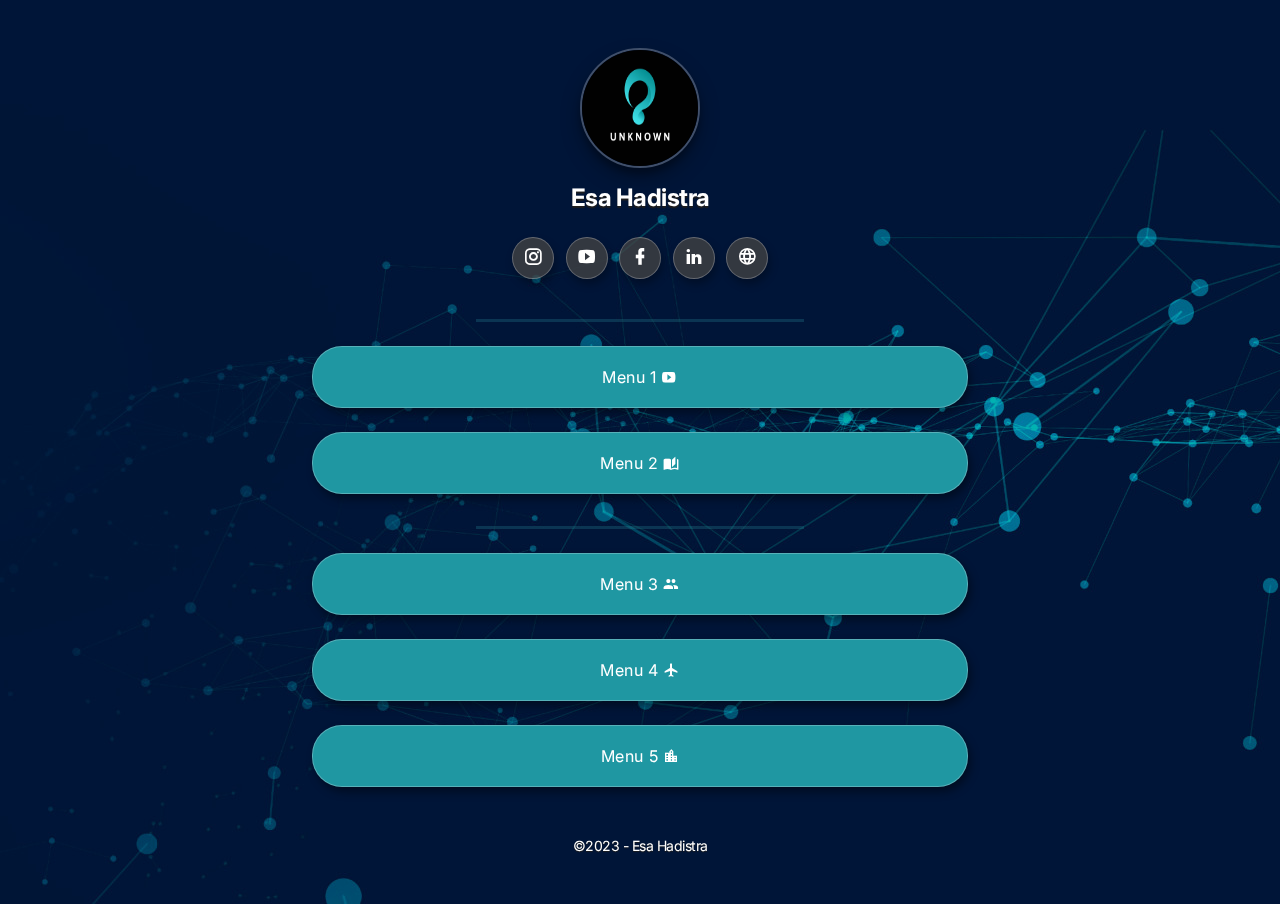
<file: index.html>
<!DOCTYPE html>
<html>

<head>
    <meta charset="UTF-8">
    <meta name="viewport" content="width=device-width, initial-scale=1">
    <title>My Linktree</title>
    <meta name="description"
        content="A modular, responsive & minimalist Link in bio theme built with Bootstrap 5. Easy to deploy & easy to edit. Ideal for mobile & social media use." />
    <meta name="keywords" content="add your keywords here" />
    <meta name="author" content="https://themes.jperez.ca/" />
    <link rel="shortcut icon" href="assets/images/logo-icon.png">
    <link rel="stylesheet" type="text/css" href="assets/css/bootstrap.min.css">
    <link rel="stylesheet" type="text/css" href="assets/css/materialdesignicons.min.css">
    <link rel="stylesheet" type="text/css" href="assets/css/mobiriseicons.css">
    <link rel="stylesheet" type="text/css" href="assets/css/style.css">
</head>

<body>
    <div id="preloader">
        <div id="status">
            <div class="spinner">Loading...</div>
        </div>
    </div>

    <div class="bg-video">
        <!-- <source src="assets/images/gradient.mp4" type="video/mp4" /> -->
        <img src="assets/images/beyond-facility-bg.jpg" style="opacity: 0.7;" alt="">
    </div>

    <div class="container" style="max-width: 680px" id="header-section">
        <div class="col-lg-12">
            <div class="mt-5">
                <img class="rounded-circle img-fluid mx-auto d-block" src="assets/images/logo.jpeg"
                    alt="Profile Picture">
            </div>

            <div class="header-content text-center mx-auto">
                <h4 class="custom-text-color-primary header-text mb-2 mt-3">Esa Hadistra</h4>
            </div>
        </div>
        <div class="col-md-12">
            <div class="mb-4 text-center">
                <div>
                    <ul class="about-social list-inline mt-4 text-center">
                        <li class="list-inline-item"><a href="#" target="_blank"><i class="mdi mdi-instagram"></i></a>
                        </li>
                        <li class="list-inline-item"><a href="#" target="_blank"><i
                                    class="mdi mdi-youtube-play"></i></a></li>
                        <li class="list-inline-item"><a href="#" target="_blank"><i class="mdi mdi-facebook"></i></a>
                        </li>
                        <li class="list-inline-item"><a href="#" target="_blank"><i class="mdi mdi-linkedin"></i></a>
                        </li>
                        <li class="list-inline-item"><a href="#" target="_blank"><i class="mdi mdi-web"></i></a></li>
                    </ul>
                </div>
            </div>
        </div>
        <div class="mt-3 pt-2">
            <hr class="hr-divider">
        </div>
    </div>

    <div class="container" style="max-width: 680px" id="main-buttons">
        <div class="mt-3 pt-2">
            <a href="https://hadistra.site" target="_blank" style="width: 100%"
                class="btn btn-round btn-custom bg-color-palette-2">Menu 1 <i class="mdi mdi-youtube-play"></i></a>
        </div>
        <div class="mt-3 pt-2">
            <a href="#" target="_blank" style="width: 100%" class="btn btn-round btn-custom bg-color-palette-2">Menu 2
                <i class="mdi mdi-book-open-page-variant"></i></a>
        </div>
        <div class="mt-3 pt-2">
            <hr class="hr-divider">
        </div>
        <div class="mt-3 pt-2">
            <a href="menu-3/" style="width: 100%" class="btn btn-round btn-custom bg-color-palette-2">Menu 3
                <i class="mdi mdi-account-multiple"></i></a>
        </div>
        <div class="mt-3 pt-2">
            <a href="menu-4/" style="width: 100%" class="btn btn-round btn-custom bg-color-palette-2">Menu 4 <i
                    class="mdi mdi-airplane"></i></a>
        </div>
        <div class="mt-3 pt-2">
            <a href="menu-5/" style="width: 100%" class="btn btn-round btn-custom bg-color-palette-2">Menu 5 <i
                    class="mdi mdi-city"></i></a>
        </div>
    </div>

    <div class="container" id="footer">
        <div class="col-md-12 mt-5">
            <div class="mb-4 text-center">
                <p class="custom-text-color-primary footer-text mb-5 mt-3">©2023 - Esa Hadistra
                </p>
            </div>
        </div>
    </div>

    <a href="#home" class="back_top"><i class="mdi mdi-chevron-up"></i></a>

    <script src="assets/js/bootstrap.bundle.min.js"></script>
    <script src="assets/js/jquery.min.js"></script>
    <script src="assets/js/custom.js"></script>
</body>

</html>
</file>
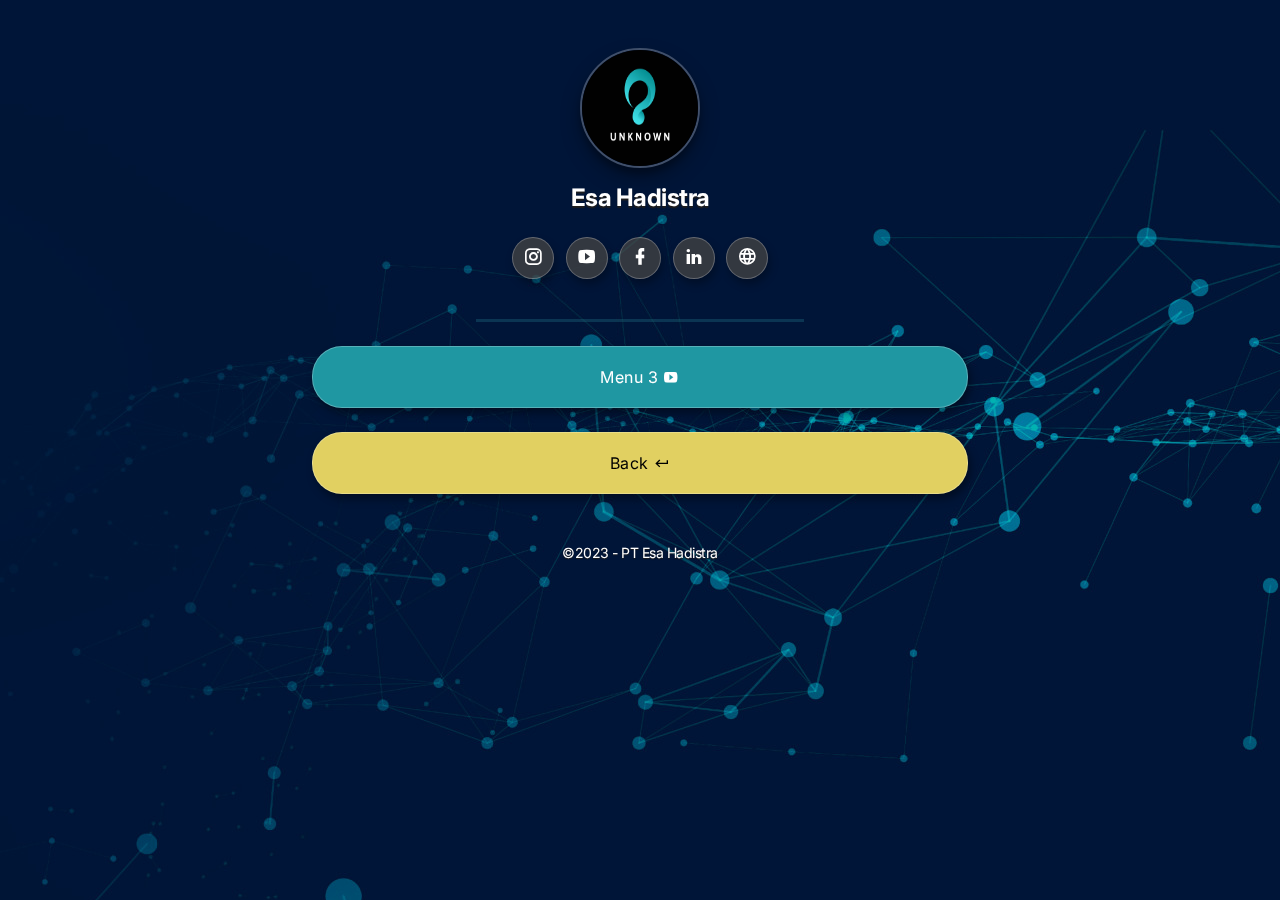
<file: menu-3/index.html>
<!DOCTYPE html>
<html>

<head>
    <meta charset="UTF-8">
    <meta name="viewport" content="width=device-width, initial-scale=1">
    <title>My Linktree</title>
    <meta name="description"
        content="A modular, responsive & minimalist Link in bio theme built with Bootstrap 5. Easy to deploy & easy to edit. Ideal for mobile & social media use." />
    <meta name="keywords" content="add your keywords here" />
    <meta name="author" content="https://themes.jperez.ca/" />
    <link rel="shortcut icon" href="../assets/images/logo-icon.png">
    <link rel="stylesheet" type="text/css" href="../assets/css/bootstrap.min.css">
    <link rel="stylesheet" type="text/css" href="../assets/css/materialdesignicons.min.css">
    <link rel="stylesheet" type="text/css" href="../assets/css/mobiriseicons.css">
    <link rel="stylesheet" type="text/css" href="../assets/css/style.css">
</head>

<body>
    <div id="preloader">
        <div id="status">
            <div class="spinner">Loading...</div>
        </div>
    </div>

    <div class="bg-video">
        <!-- <source src="../assets/images/gradient.mp4" type="video/mp4" /> -->
        <img src="../assets/images/beyond-facility-bg.jpg" style="opacity: 0.7;" alt="">
    </div>

    <div class="container" style="max-width: 680px" id="header-section">
        <div class="col-lg-12">
            <div class="mt-5">
                <img class="rounded-circle img-fluid mx-auto d-block" src="../assets/images/logo.jpeg"
                    alt="Profile Picture">
            </div>

            <div class="header-content text-center mx-auto">
                <h4 class="custom-text-color-primary header-text mb-2 mt-3">Esa Hadistra</h4>
            </div>
        </div>
        <div class="col-md-12">
            <div class="mb-4 text-center">
                <div>
                    <ul class="about-social list-inline mt-4 text-center">
                        <li class="list-inline-item"><a href="#" target="_blank"><i class="mdi mdi-instagram"></i></a>
                        </li>
                        <li class="list-inline-item"><a href="#" target="_blank"><i
                                    class="mdi mdi-youtube-play"></i></a></li>
                        <li class="list-inline-item"><a href="#" target="_blank"><i class="mdi mdi-facebook"></i></a>
                        </li>
                        <li class="list-inline-item"><a href="#" target="_blank"><i class="mdi mdi-linkedin"></i></a>
                        </li>
                        <li class="list-inline-item"><a href="https://hadistra.site/" target="_blank"><i
                                    class="mdi mdi-web"></i></a></li>
                    </ul>
                </div>
            </div>
        </div>
        <div class="mt-3 pt-2">
            <hr class="hr-divider">
        </div>
    </div>

    <div class="container" style="max-width: 680px" id="main-buttons">
        <div class="mt-3 pt-2">
            <a href="#" target="_blank" style="width: 100%" class="btn btn-round btn-custom bg-color-palette-2">Menu 3
                <i class="mdi mdi-youtube-play"></i></a>
        </div>
        <div class="mt-3 pt-2">
            <a href="/linktree" style="width: 100%" class="btn btn-round btn-custom bg-color-palette-4">Back <i
                    class="mdi mdi-keyboard-return"></i></a>
        </div>
    </div>

    <div class="container" id="footer">
        <div class="col-md-12 mt-5">
            <div class="mb-4 text-center">
                <p class="custom-text-color-primary footer-text mb-5 mt-3">©2023 - PT Esa Hadistra
                </p>
            </div>
        </div>
    </div>

    <a href="#home" class="back_top"><i class="mdi mdi-chevron-up"></i></a>

    <script src="../assets/js/bootstrap.bundle.min.js"></script>
    <script src="../assets/js/jquery.min.js"></script>
    <script src="../assets/js/custom.js"></script>
</body>

</html>
</file>
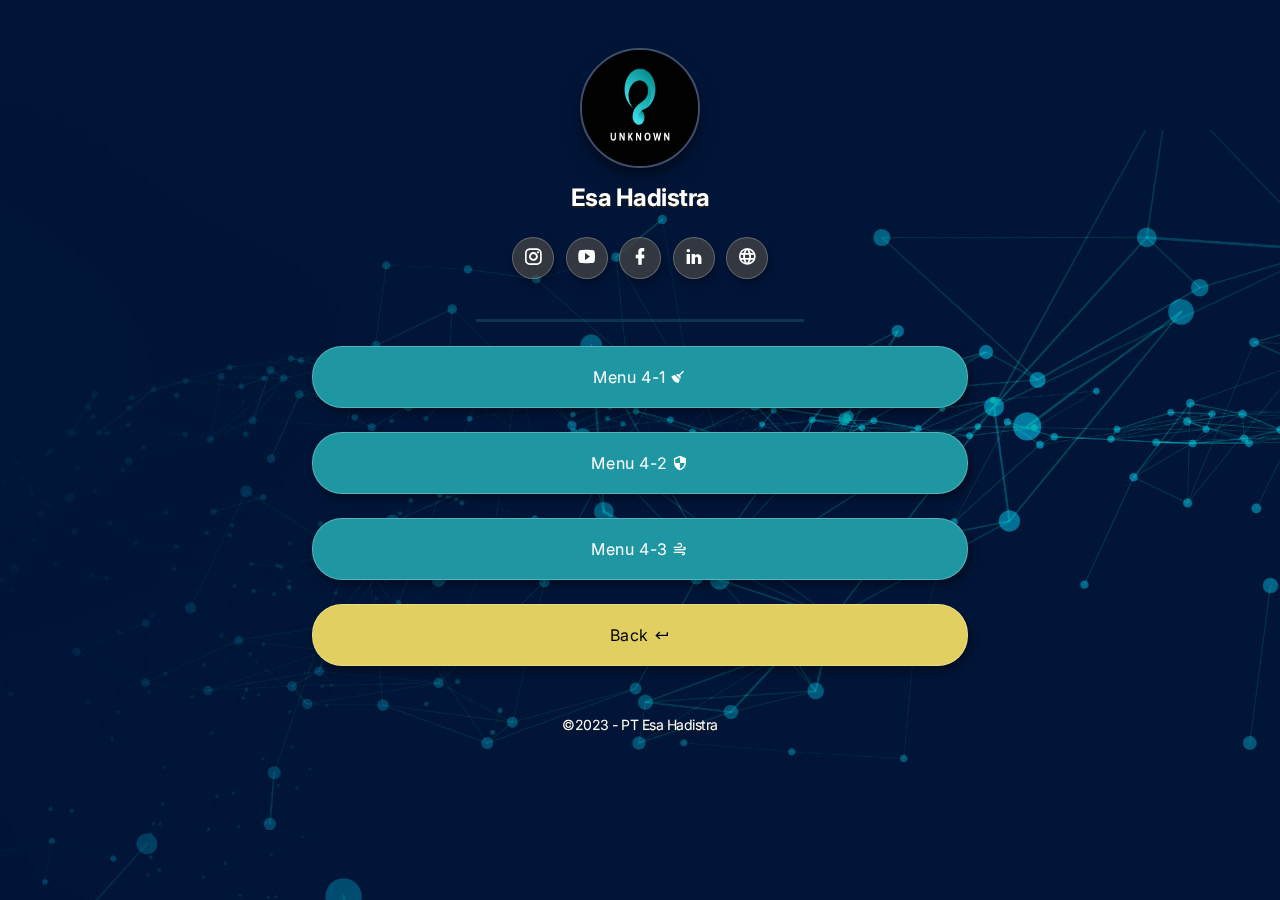
<file: menu-4/index.html>
<!DOCTYPE html>
<html>

<head>
    <meta charset="UTF-8">
    <meta name="viewport" content="width=device-width, initial-scale=1">
    <title>My Linktree</title>
    <meta name="description"
        content="A modular, responsive & minimalist Link in bio theme built with Bootstrap 5. Easy to deploy & easy to edit. Ideal for mobile & social media use." />
    <meta name="keywords" content="add your keywords here" />
    <meta name="author" content="https://themes.jperez.ca/" />
    <link rel="shortcut icon" href="../assets/images/logo-icon.png">
    <link rel="stylesheet" type="text/css" href="../assets/css/bootstrap.min.css">
    <link rel="stylesheet" type="text/css" href="../assets/css/materialdesignicons.min.css">
    <link rel="stylesheet" type="text/css" href="../assets/css/mobiriseicons.css">
    <link rel="stylesheet" type="text/css" href="../assets/css/style.css">
</head>

<body>
    <div id="preloader">
        <div id="status">
            <div class="spinner">Loading...</div>
        </div>
    </div>

    <div class="bg-video">
        <!-- <source src="../assets/images/gradient.mp4" type="video/mp4" /> -->
        <img src="../assets/images/beyond-facility-bg.jpg" style="opacity: 0.7;" alt="">
    </div>

    <div class="container" style="max-width: 680px" id="header-section">
        <div class="col-lg-12">
            <div class="mt-5">
                <img class="rounded-circle img-fluid mx-auto d-block" src="../assets/images/logo.jpeg"
                    alt="Profile Picture">
            </div>

            <div class="header-content text-center mx-auto">
                <h4 class="custom-text-color-primary header-text mb-2 mt-3">Esa Hadistra</h4>
            </div>
        </div>
        <div class="col-md-12">
            <div class="mb-4 text-center">
                <div>
                    <ul class="about-social list-inline mt-4 text-center">
                        <li class="list-inline-item"><a href="#" target="_blank"><i class="mdi mdi-instagram"></i></a>
                        </li>
                        <li class="list-inline-item"><a href="#" target="_blank"><i
                                    class="mdi mdi-youtube-play"></i></a></li>
                        <li class="list-inline-item"><a href="#" target="_blank"><i class="mdi mdi-facebook"></i></a>
                        </li>
                        <li class="list-inline-item"><a href="#" target="_blank"><i class="mdi mdi-linkedin"></i></a>
                        </li>
                        <li class="list-inline-item"><a href="https://hadistra.site/" target="_blank"><i
                                    class="mdi mdi-web"></i></a></li>
                    </ul>
                </div>
            </div>
        </div>
        <div class="mt-3 pt-2">
            <hr class="hr-divider">
        </div>
    </div>

    <div class="container" style="max-width: 680px" id="main-buttons">
        <div class="mt-3 pt-2">
            <a href="/linktree/menu-4/menu-4-1/" style="width: 100%"
                class="btn btn-round btn-custom bg-color-palette-2">Menu 4-1 <i class="mdi mdi-broom"></i></a>
        </div>
        <div class="mt-3 pt-2">
            <a href="/linktree/menu-4/menu-4-2/" style="width: 100%"
                class="btn btn-round btn-custom bg-color-palette-2">Menu 4-2 <i class="mdi mdi-security"></i></a>
        </div>
        <div class="mt-3 pt-2">
            <a href="/linktree/menu-4/menu-4-3/" style="width: 100%"
                class="btn btn-round btn-custom bg-color-palette-2">Menu 4-3 <i class="mdi mdi-weather-windy"></i></a>
        </div>
        <div class="mt-3 pt-2">
            <a href="/linktree" style="width: 100%" class="btn btn-round btn-custom bg-color-palette-4">Back <i
                    class="mdi mdi-keyboard-return"></i></a>
        </div>
    </div>

    <div class="container" id="footer">
        <div class="col-md-12 mt-5">
            <div class="mb-4 text-center">
                <p class="custom-text-color-primary footer-text mb-5 mt-3">©2023 - PT Esa Hadistra
                </p>
            </div>
        </div>
    </div>

    <a href="#home" class="back_top"><i class="mdi mdi-chevron-up"></i></a>

    <script src="../assets/js/bootstrap.bundle.min.js"></script>
    <script src="../assets/js/jquery.min.js"></script>
    <script src="../assets/js/custom.js"></script>
</body>

</html>
</file>
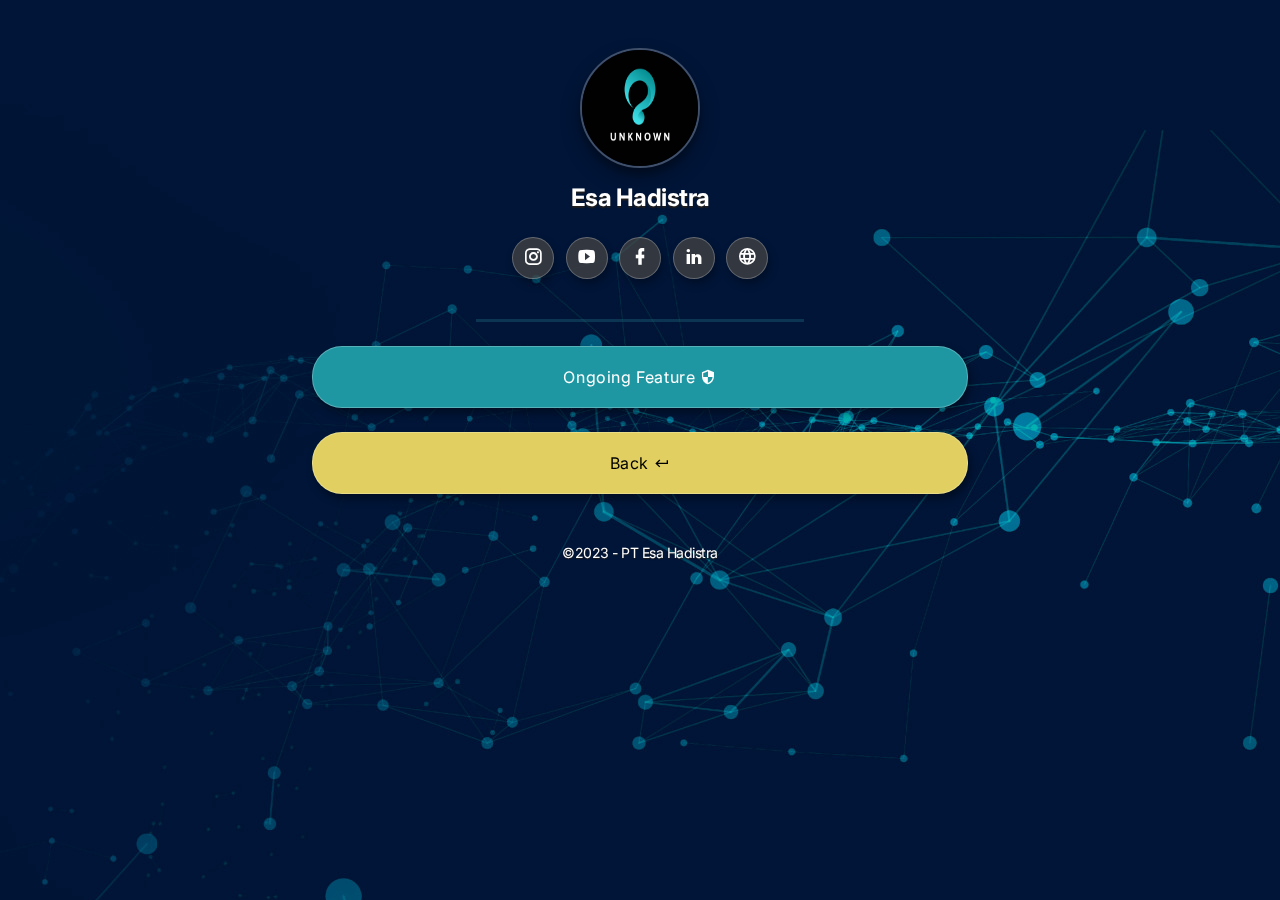
<file: menu-5/index.html>
<!DOCTYPE html>
<html>

<head>
    <meta charset="UTF-8">
    <meta name="viewport" content="width=device-width, initial-scale=1">
    <title>My Linktree</title>
    <meta name="description"
        content="A modular, responsive & minimalist Link in bio theme built with Bootstrap 5. Easy to deploy & easy to edit. Ideal for mobile & social media use." />
    <meta name="keywords" content="add your keywords here" />
    <meta name="author" content="https://themes.jperez.ca/" />
    <link rel="shortcut icon" href="../assets/images/logo-icon.png">
    <link rel="stylesheet" type="text/css" href="../assets/css/bootstrap.min.css">
    <link rel="stylesheet" type="text/css" href="../assets/css/materialdesignicons.min.css">
    <link rel="stylesheet" type="text/css" href="../assets/css/mobiriseicons.css">
    <link rel="stylesheet" type="text/css" href="../assets/css/style.css">
</head>

<body>
    <div id="preloader">
        <div id="status">
            <div class="spinner">Loading...</div>
        </div>
    </div>

    <div class="bg-video">
        <!-- <source src="../assets/images/gradient.mp4" type="video/mp4" /> -->
        <img src="../assets/images/beyond-facility-bg.jpg" style="opacity: 0.7;" alt="">
    </div>

    <div class="container" style="max-width: 680px" id="header-section">
        <div class="col-lg-12">
            <div class="mt-5">
                <img class="rounded-circle img-fluid mx-auto d-block" src="../assets/images/logo.jpeg"
                    alt="Profile Picture">
            </div>

            <div class="header-content text-center mx-auto">
                <h4 class="custom-text-color-primary header-text mb-2 mt-3">Esa Hadistra</h4>
            </div>
        </div>
        <div class="col-md-12">
            <div class="mb-4 text-center">
                <div>
                    <ul class="about-social list-inline mt-4 text-center">
                        <li class="list-inline-item"><a href="#" target="_blank"><i class="mdi mdi-instagram"></i></a>
                        </li>
                        <li class="list-inline-item"><a href="#" target="_blank"><i
                                    class="mdi mdi-youtube-play"></i></a></li>
                        <li class="list-inline-item"><a href="#" target="_blank"><i class="mdi mdi-facebook"></i></a>
                        </li>
                        <li class="list-inline-item"><a href="#" target="_blank"><i class="mdi mdi-linkedin"></i></a>
                        </li>
                        <li class="list-inline-item"><a href="https://hadistra.site/" target="_blank"><i
                                    class="mdi mdi-web"></i></a></li>
                    </ul>
                </div>
            </div>
        </div>
        <div class="mt-3 pt-2">
            <hr class="hr-divider">
        </div>
    </div>

    <div class="container" style="max-width: 680px" id="main-buttons">
        <div class="mt-3 pt-2">
            <a href="#" target="_blank" style="width: 100%" class="btn btn-round btn-custom bg-color-palette-2">Ongoing
                Feature <i class="mdi mdi-security"></i></a>
        </div>
        <div class="mt-3 pt-2">
            <a href="/linktree" style="width: 100%" class="btn btn-round btn-custom bg-color-palette-4">Back <i
                    class="mdi mdi-keyboard-return"></i></a>
        </div>
    </div>

    <div class="container" id="footer">
        <div class="col-md-12 mt-5">
            <div class="mb-4 text-center">
                <p class="custom-text-color-primary footer-text mb-5 mt-3">©2023 - PT Esa Hadistra
                </p>
            </div>
        </div>
    </div>

    <a href="#home" class="back_top"><i class="mdi mdi-chevron-up"></i></a>

    <script src="../assets/js/bootstrap.bundle.min.js"></script>
    <script src="../assets/js/jquery.min.js"></script>
    <script src="../assets/js/custom.js"></script>
</body>

</html>
</file>
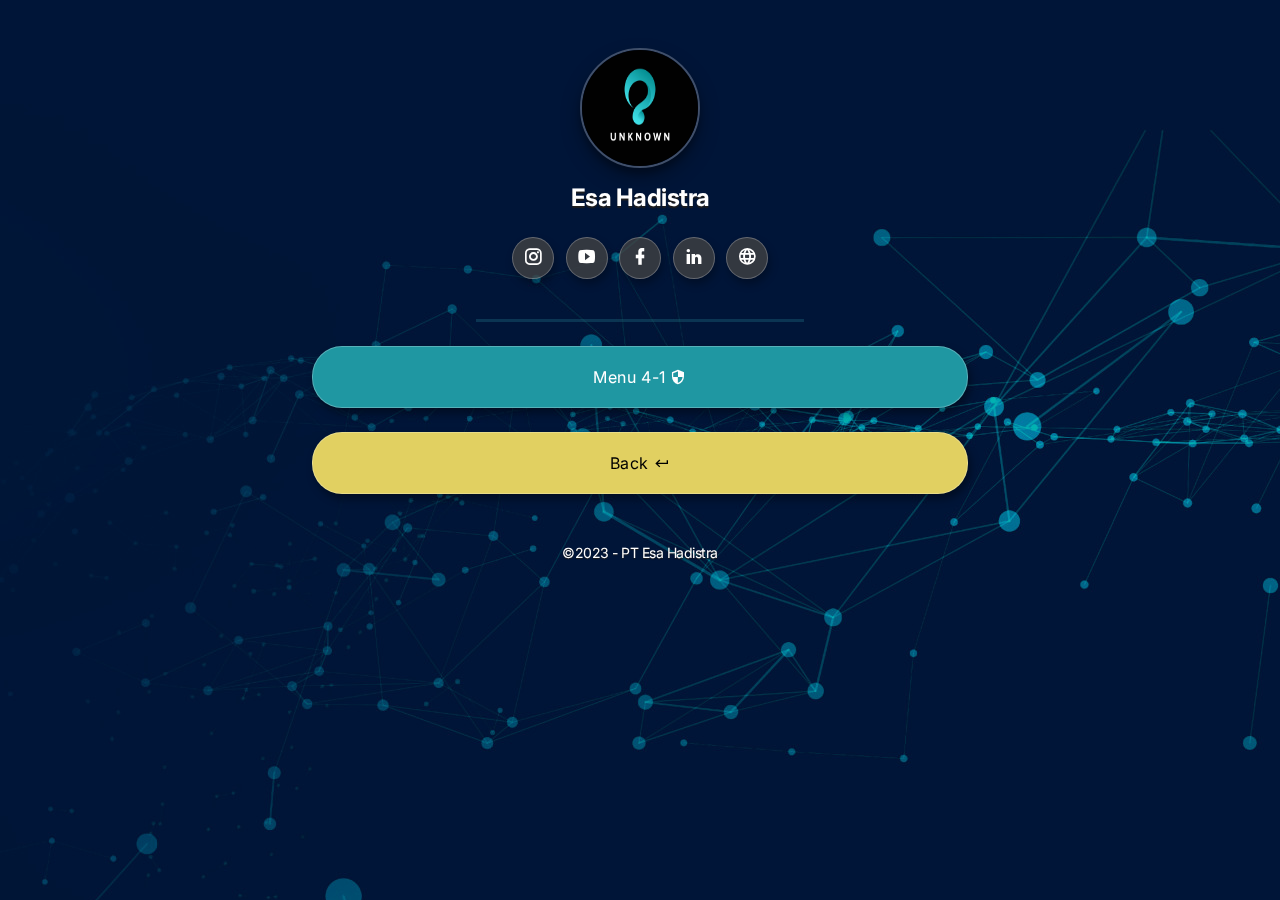
<file: menu-4/menu-4-1/index.html>
<!DOCTYPE html>
<html>

<head>
    <meta charset="UTF-8">
    <meta name="viewport" content="width=device-width, initial-scale=1">
    <title>My Linktree</title>
    <meta name="description"
        content="A modular, responsive & minimalist Link in bio theme built with Bootstrap 5. Easy to deploy & easy to edit. Ideal for mobile & social media use." />
    <meta name="keywords" content="add your keywords here" />
    <meta name="author" content="https://themes.jperez.ca/" />
    <link rel="shortcut icon" href="../../assets/images/logo-icon.png">
    <link rel="stylesheet" type="text/css" href="../../assets/css/bootstrap.min.css">
    <link rel="stylesheet" type="text/css" href="../../assets/css/materialdesignicons.min.css">
    <link rel="stylesheet" type="text/css" href="../../assets/css/mobiriseicons.css">
    <link rel="stylesheet" type="text/css" href="../../assets/css/style.css">
</head>

<body>
    <div id="preloader">
        <div id="status">
            <div class="spinner">Loading...</div>
        </div>
    </div>

    <div class="bg-video">
        <!-- <source src="../../assets/images/gradient.mp4" type="video/mp4" /> -->
        <img src="../../assets/images/beyond-facility-bg.jpg" style="opacity: 0.7;" alt="">
    </div>

    <div class="container" style="max-width: 680px" id="header-section">
        <div class="col-lg-12">
            <div class="mt-5">
                <img class="rounded-circle img-fluid mx-auto d-block" src="../../assets/images/logo.jpeg"
                    alt="Profile Picture">
            </div>

            <div class="header-content text-center mx-auto">
                <h4 class="custom-text-color-primary header-text mb-2 mt-3">Esa Hadistra</h4>
            </div>
        </div>
        <div class="col-md-12">
            <div class="mb-4 text-center">
                <div>
                    <ul class="about-social list-inline mt-4 text-center">
                        <li class="list-inline-item"><a href="#" target="_blank"><i class="mdi mdi-instagram"></i></a>
                        </li>
                        <li class="list-inline-item"><a href="#" target="_blank"><i
                                    class="mdi mdi-youtube-play"></i></a></li>
                        <li class="list-inline-item"><a href="#" target="_blank"><i class="mdi mdi-facebook"></i></a>
                        </li>
                        <li class="list-inline-item"><a href="#" target="_blank"><i class="mdi mdi-linkedin"></i></a>
                        </li>
                        <li class="list-inline-item"><a href="https://hadistra.site/" target="_blank"><i
                                    class="mdi mdi-web"></i></a></li>
                    </ul>
                </div>
            </div>
        </div>
        <div class="mt-3 pt-2">
            <hr class="hr-divider">
        </div>
    </div>

    <div class="container" style="max-width: 680px" id="main-buttons">
        <!-- <div class="mt-3 pt-2">
            <a href="https://www.youtube.com/watch?v=3bjVuCEQ6Xk" target="_blank" style="width: 100%"
                class="btn btn-round btn-custom bg-color-palette-2">Beyond Clean <i class="mdi mdi-broom"></i></a>
        </div>
         -->
        <div class="mt-3 pt-2">
            <a href="#" target="_blank" style="width: 100%" class="btn btn-round btn-custom bg-color-palette-2">Menu 4-1
                <i class="mdi mdi-security"></i></a>
        </div>
        <div class="mt-3 pt-2">
            <a href="/linktree/menu-4/" style="width: 100%" class="btn btn-round btn-custom bg-color-palette-4">Back <i
                    class="mdi mdi-keyboard-return"></i></a>
        </div>
    </div>

    <div class="container" id="footer">
        <div class="col-md-12 mt-5">
            <div class="mb-4 text-center">
                <p class="custom-text-color-primary footer-text mb-5 mt-3">©2023 - PT Esa Hadistra
                </p>
            </div>
        </div>
    </div>

    <a href="#home" class="back_top"><i class="mdi mdi-chevron-up"></i></a>

    <script src="../../assets/js/bootstrap.bundle.min.js"></script>
    <script src="../../assets/js/jquery.min.js"></script>
    <script src="../../assets/js/custom.js"></script>
</body>

</html>
</file>
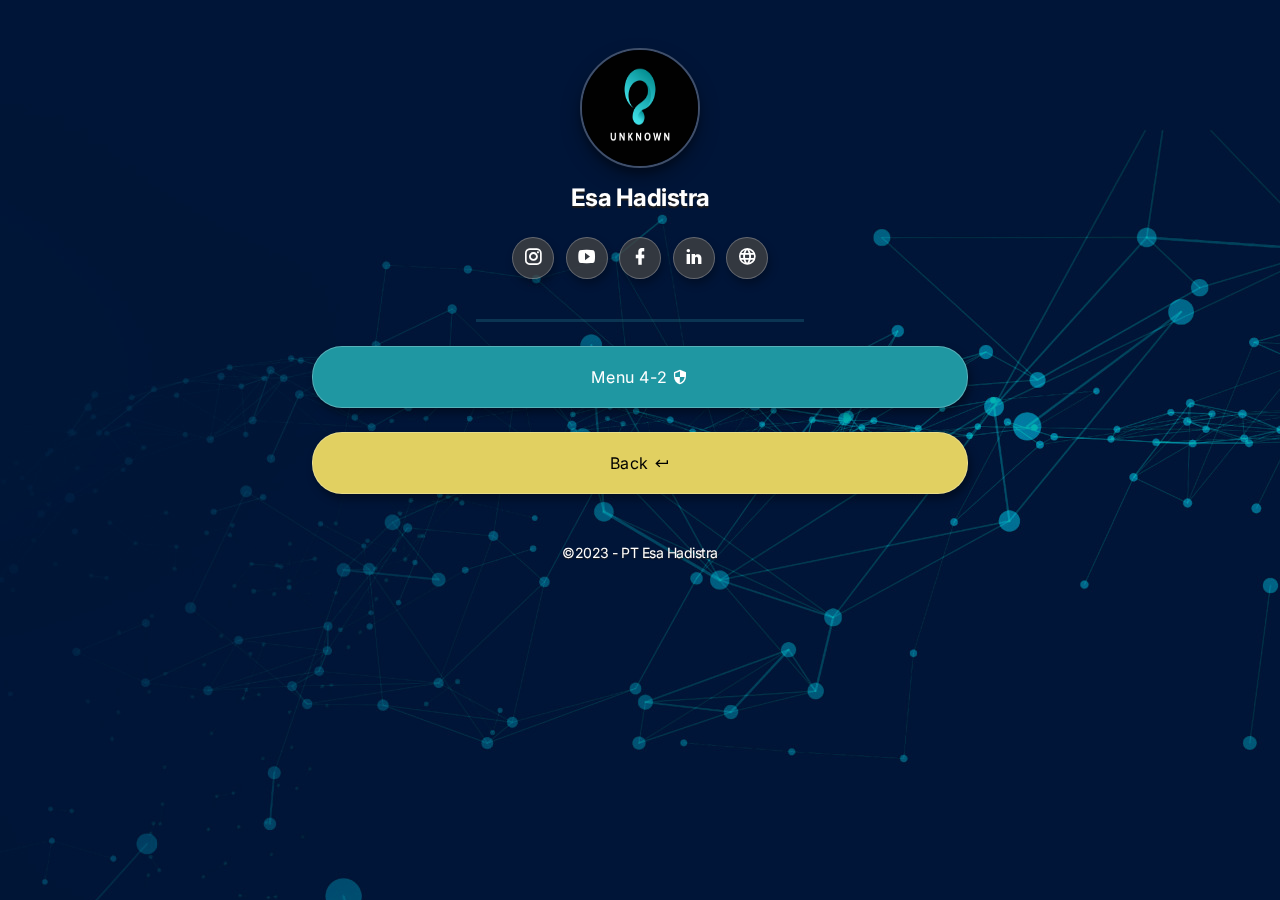
<file: menu-4/menu-4-2/index.html>
<!DOCTYPE html>
<html>

<head>
    <meta charset="UTF-8">
    <meta name="viewport" content="width=device-width, initial-scale=1">
    <title>My Linktree</title>
    <meta name="description"
        content="A modular, responsive & minimalist Link in bio theme built with Bootstrap 5. Easy to deploy & easy to edit. Ideal for mobile & social media use." />
    <meta name="keywords" content="add your keywords here" />
    <meta name="author" content="https://themes.jperez.ca/" />
    <link rel="shortcut icon" href="../../assets/images/logo-icon.png">
    <link rel="stylesheet" type="text/css" href="../../assets/css/bootstrap.min.css">
    <link rel="stylesheet" type="text/css" href="../../assets/css/materialdesignicons.min.css">
    <link rel="stylesheet" type="text/css" href="../../assets/css/mobiriseicons.css">
    <link rel="stylesheet" type="text/css" href="../../assets/css/style.css">
</head>

<body>
    <div id="preloader">
        <div id="status">
            <div class="spinner">Loading...</div>
        </div>
    </div>

    <div class="bg-video">
        <!-- <source src="../../assets/images/gradient.mp4" type="video/mp4" /> -->
        <img src="../../assets/images/beyond-facility-bg.jpg" style="opacity: 0.7;" alt="">
    </div>

    <div class="container" style="max-width: 680px" id="header-section">
        <div class="col-lg-12">
            <div class="mt-5">
                <img class="rounded-circle img-fluid mx-auto d-block" src="../../assets/images/logo.jpeg"
                    alt="Profile Picture">
            </div>

            <div class="header-content text-center mx-auto">
                <h4 class="custom-text-color-primary header-text mb-2 mt-3">Esa Hadistra</h4>
            </div>
        </div>
        <div class="col-md-12">
            <div class="mb-4 text-center">
                <div>
                    <ul class="about-social list-inline mt-4 text-center">
                        <li class="list-inline-item"><a href="#" target="_blank"><i class="mdi mdi-instagram"></i></a>
                        </li>
                        <li class="list-inline-item"><a href="#" target="_blank"><i
                                    class="mdi mdi-youtube-play"></i></a></li>
                        <li class="list-inline-item"><a href="#" target="_blank"><i class="mdi mdi-facebook"></i></a>
                        </li>
                        <li class="list-inline-item"><a href="#" target="_blank"><i class="mdi mdi-linkedin"></i></a>
                        </li>
                        <li class="list-inline-item"><a href="https://hadistra.site/" target="_blank"><i
                                    class="mdi mdi-web"></i></a></li>
                    </ul>
                </div>
            </div>
        </div>
        <div class="mt-3 pt-2">
            <hr class="hr-divider">
        </div>
    </div>

    <div class="container" style="max-width: 680px" id="main-buttons">
        <!-- <div class="mt-3 pt-2">
            <a href="https://www.youtube.com/watch?v=3bjVuCEQ6Xk" target="_blank" style="width: 100%"
                class="btn btn-round btn-custom bg-color-palette-2">Beyond Clean <i class="mdi mdi-broom"></i></a>
        </div>
         -->
        <div class="mt-3 pt-2">
            <a href="#" target="_blank" style="width: 100%" class="btn btn-round btn-custom bg-color-palette-2">Menu 4-2
                <i class="mdi mdi-security"></i></a>
        </div>
        <div class="mt-3 pt-2">
            <a href="/linktree/menu-4/" style="width: 100%" class="btn btn-round btn-custom bg-color-palette-4">Back <i
                    class="mdi mdi-keyboard-return"></i></a>
        </div>
    </div>

    <div class="container" id="footer">
        <div class="col-md-12 mt-5">
            <div class="mb-4 text-center">
                <p class="custom-text-color-primary footer-text mb-5 mt-3">©2023 - PT Esa Hadistra
                </p>
            </div>
        </div>
    </div>

    <a href="#home" class="back_top"><i class="mdi mdi-chevron-up"></i></a>

    <script src="../../assets/js/bootstrap.bundle.min.js"></script>
    <script src="../../assets/js/jquery.min.js"></script>
    <script src="../../assets/js/custom.js"></script>
</body>

</html>
</file>
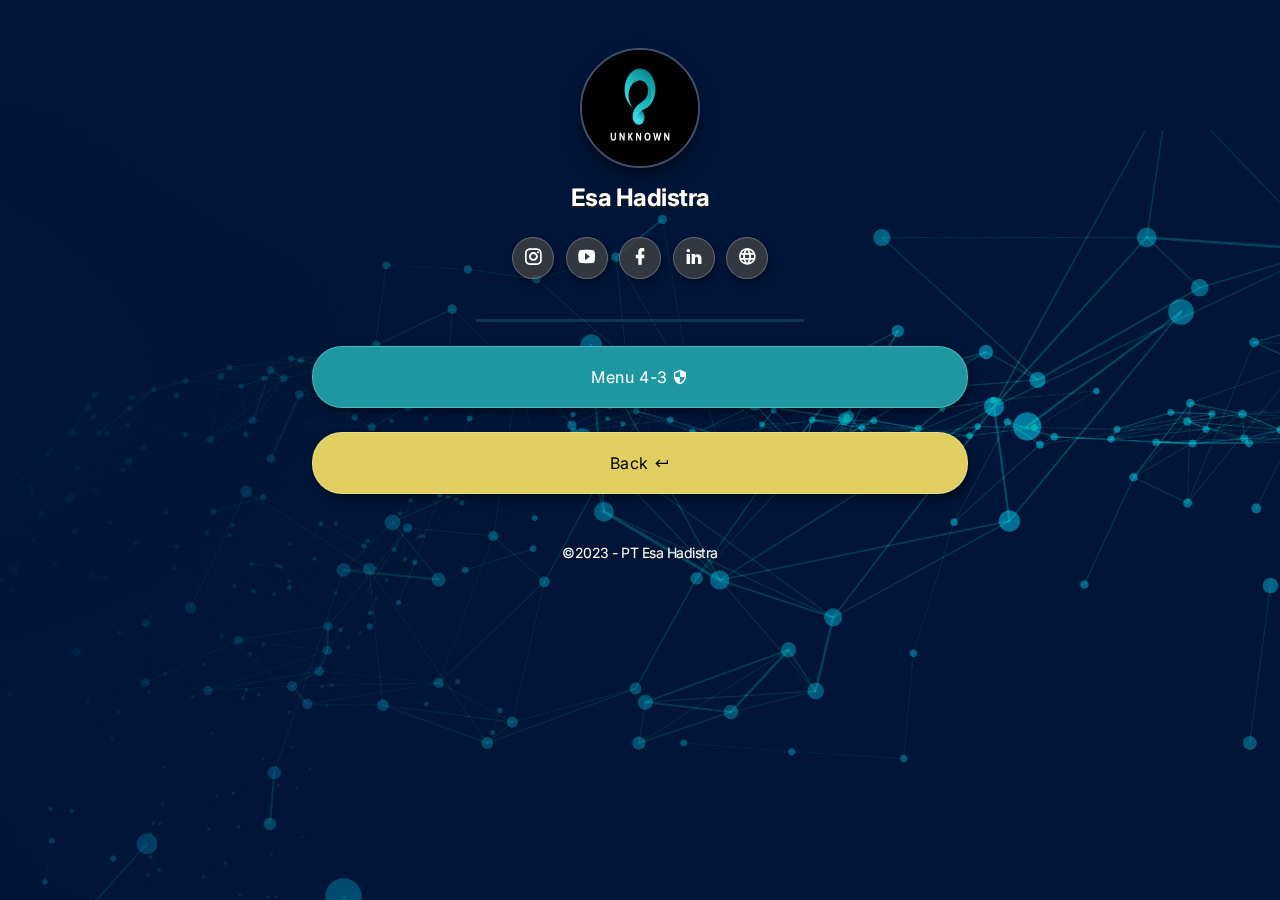
<file: menu-4/menu-4-3/index.html>
<!DOCTYPE html>
<html>

<head>
    <meta charset="UTF-8">
    <meta name="viewport" content="width=device-width, initial-scale=1">
    <title>My Linktree</title>
    <meta name="description"
        content="A modular, responsive & minimalist Link in bio theme built with Bootstrap 5. Easy to deploy & easy to edit. Ideal for mobile & social media use." />
    <meta name="keywords" content="add your keywords here" />
    <meta name="author" content="https://themes.jperez.ca/" />
    <link rel="shortcut icon" href="../../assets/images/logo-icon.png">
    <link rel="stylesheet" type="text/css" href="../../assets/css/bootstrap.min.css">
    <link rel="stylesheet" type="text/css" href="../../assets/css/materialdesignicons.min.css">
    <link rel="stylesheet" type="text/css" href="../../assets/css/mobiriseicons.css">
    <link rel="stylesheet" type="text/css" href="../../assets/css/style.css">
</head>

<body>
    <div id="preloader">
        <div id="status">
            <div class="spinner">Loading...</div>
        </div>
    </div>

    <div class="bg-video">
        <!-- <source src="../../assets/images/gradient.mp4" type="video/mp4" /> -->
        <img src="../../assets/images/beyond-facility-bg.jpg" style="opacity: 0.7;" alt="">
    </div>

    <div class="container" style="max-width: 680px" id="header-section">
        <div class="col-lg-12">
            <div class="mt-5">
                <img class="rounded-circle img-fluid mx-auto d-block" src="../../assets/images/logo.jpeg"
                    alt="Profile Picture">
            </div>

            <div class="header-content text-center mx-auto">
                <h4 class="custom-text-color-primary header-text mb-2 mt-3">Esa Hadistra</h4>
            </div>
        </div>
        <div class="col-md-12">
            <div class="mb-4 text-center">
                <div>
                    <ul class="about-social list-inline mt-4 text-center">
                        <li class="list-inline-item"><a href="#" target="_blank"><i class="mdi mdi-instagram"></i></a>
                        </li>
                        <li class="list-inline-item"><a href="#" target="_blank"><i
                                    class="mdi mdi-youtube-play"></i></a></li>
                        <li class="list-inline-item"><a href="#" target="_blank"><i class="mdi mdi-facebook"></i></a>
                        </li>
                        <li class="list-inline-item"><a href="#" target="_blank"><i class="mdi mdi-linkedin"></i></a>
                        </li>
                        <li class="list-inline-item"><a href="https://hadistra.site/" target="_blank"><i
                                    class="mdi mdi-web"></i></a></li>
                    </ul>
                </div>
            </div>
        </div>
        <div class="mt-3 pt-2">
            <hr class="hr-divider">
        </div>
    </div>

    <div class="container" style="max-width: 680px" id="main-buttons">
        <div class="mt-3 pt-2">
            <a href="#" target="_blank" style="width: 100%" class="btn btn-round btn-custom bg-color-palette-2">Menu 4-3
                <i class="mdi mdi-security"></i></a>
        </div>
        <div class="mt-3 pt-2">
            <a href="/linktree/menu-4/" style="width: 100%" class="btn btn-round btn-custom bg-color-palette-4">Back <i
                    class="mdi mdi-keyboard-return"></i></a>
        </div>
    </div>

    <div class="container" id="footer">
        <div class="col-md-12 mt-5">
            <div class="mb-4 text-center">
                <p class="custom-text-color-primary footer-text mb-5 mt-3">©2023 - PT Esa Hadistra
                </p>
            </div>
        </div>
    </div>

    <a href="#home" class="back_top"><i class="mdi mdi-chevron-up"></i></a>

    <script src="../../assets/js/bootstrap.bundle.min.js"></script>
    <script src="../../assets/js/jquery.min.js"></script>
    <script src="../../assets/js/custom.js"></script>
</body>

</html>
</file>
<file: assets/css/mobiriseicons.css>
@font-face {
  font-family: 'MobiriseIcons';
  src:  url('../fonts/MobiriseIcons.eot?5dqoim');
  src:  url('../fonts/MobiriseIcons.eot?5dqoim#iefix') format('embedded-opentype'),
    url('../fonts/mobirise.ttf?5dqoim') format('truetype'),
    url('../fonts/mobirise.woff?5dqoim') format('woff'),
    url('../fonts/MobiriseIcons.svg?5dqoim#MobiriseIcons') format('svg');
  font-weight: normal;
  font-style: normal;
}

[class^="mbri-"], [class*=" mbri-"] {
  /* use !important to prevent issues with browser extensions that change fonts */
  font-family: 'MobiriseIcons' !important;
  speak: none;
  font-style: normal;
  font-weight: normal;
  font-variant: normal;
  text-transform: none;
  line-height: 1;

  /* Better Font Rendering =========== */
  -webkit-font-smoothing: antialiased;
  -moz-osx-font-smoothing: grayscale;
}

.mbri-add-submenu:before {
  content: "\e900";
}
.mbri-alert:before {
  content: "\e901";
}
.mbri-align-center:before {
  content: "\e902";
}
.mbri-align-justify:before {
  content: "\e903";
}
.mbri-align-left:before {
  content: "\e904";
}
.mbri-align-right:before {
  content: "\e905";
}
.mbri-android:before {
  content: "\e906";
}
.mbri-apple:before {
  content: "\e907";
}
.mbri-arrow-down:before {
  content: "\e908";
}
.mbri-arrow-next:before {
  content: "\e909";
}
.mbri-arrow-prev:before {
  content: "\e90a";
}
.mbri-arrow-up:before {
  content: "\e90b";
}
.mbri-bold:before {
  content: "\e90c";
}
.mbri-bookmark:before {
  content: "\e90d";
}
.mbri-bootstrap:before {
  content: "\e90e";
}
.mbri-briefcase:before {
  content: "\e90f";
}
.mbri-browse:before {
  content: "\e910";
}
.mbri-bulleted-list:before {
  content: "\e911";
}
.mbri-calendar:before {
  content: "\e912";
}
.mbri-camera:before {
  content: "\e913";
}
.mbri-cart-add:before {
  content: "\e914";
}
.mbri-cart-full:before {
  content: "\e915";
}
.mbri-cash:before {
  content: "\e916";
}
.mbri-change-style:before {
  content: "\e917";
}
.mbri-chat:before {
  content: "\e918";
}
.mbri-clock:before {
  content: "\e919";
}
.mbri-close:before {
  content: "\e91a";
}
.mbri-cloud:before {
  content: "\e91b";
}
.mbri-code:before {
  content: "\e91c";
}
.mbri-contact-form:before {
  content: "\e91d";
}
.mbri-credit-card:before {
  content: "\e91e";
}
.mbri-cursor-click:before {
  content: "\e91f";
}
.mbri-cust-feedback:before {
  content: "\e920";
}
.mbri-database:before {
  content: "\e921";
}
.mbri-delivery:before {
  content: "\e922";
}
.mbri-desktop:before {
  content: "\e923";
}
.mbri-devices:before {
  content: "\e924";
}
.mbri-down:before {
  content: "\e925";
}
.mbri-download:before {
  content: "\e926";
}
.mbri-drag-n-drop:before {
  content: "\e927";
}
.mbri-drag-n-drop2:before {
  content: "\e928";
}
.mbri-edit:before {
  content: "\e929";
}
.mbri-edit2:before {
  content: "\e92a";
}
.mbri-error:before {
  content: "\e92b";
}
.mbri-extension:before {
  content: "\e92c";
}
.mbri-features:before {
  content: "\e92d";
}
.mbri-file:before {
  content: "\e92e";
}
.mbri-flag:before {
  content: "\e92f";
}
.mbri-folder:before {
  content: "\e930";
}
.mbri-gift:before {
  content: "\e931";
}
.mbri-github:before {
  content: "\e932";
}
.mbri-globe-2:before {
  content: "\e933";
}
.mbri-globe:before {
  content: "\e934";
}
.mbri-growing-chart:before {
  content: "\e935";
}
.mbri-hearth:before {
  content: "\e936";
}
.mbri-help:before {
  content: "\e937";
}
.mbri-home:before {
  content: "\e938";
}
.mbri-hot-cup:before {
  content: "\e939";
}
.mbri-idea:before {
  content: "\e93a";
}
.mbri-image-gallery:before {
  content: "\e93b";
}
.mbri-image-slider:before {
  content: "\e93c";
}
.mbri-info:before {
  content: "\e93d";
}
.mbri-italic:before {
  content: "\e93e";
}
.mbri-key:before {
  content: "\e93f";
}
.mbri-laptop:before {
  content: "\e940";
}
.mbri-layers:before {
  content: "\e941";
}
.mbri-left-right:before {
  content: "\e942";
}
.mbri-left:before {
  content: "\e943";
}
.mbri-letter:before {
  content: "\e944";
}
.mbri-like:before {
  content: "\e945";
}
.mbri-link:before {
  content: "\e946";
}
.mbri-lock:before {
  content: "\e947";
}
.mbri-login:before {
  content: "\e948";
}
.mbri-logout:before {
  content: "\e949";
}
.mbri-magic-stick:before {
  content: "\e94a";
}
.mbri-map-pin:before {
  content: "\e94b";
}
.mbri-menu:before {
  content: "\e94c";
}
.mbri-mobile:before {
  content: "\e94d";
}
.mbri-mobile2:before {
  content: "\e94e";
}
.mbri-mobirise:before {
  content: "\e94f";
}
.mbri-more-horizontal:before {
  content: "\e950";
}
.mbri-more-vertical:before {
  content: "\e951";
}
.mbri-music:before {
  content: "\e952";
}
.mbri-new-file:before {
  content: "\e953";
}
.mbri-numbered-list:before {
  content: "\e954";
}
.mbri-opened-folder:before {
  content: "\e955";
}
.mbri-pages:before {
  content: "\e956";
}
.mbri-paper-plane:before {
  content: "\e957";
}
.mbri-paperclip:before {
  content: "\e958";
}
.mbri-photo:before {
  content: "\e959";
}
.mbri-photos:before {
  content: "\e95a";
}
.mbri-pin:before {
  content: "\e95b";
}
.mbri-play:before {
  content: "\e95c";
}
.mbri-plus:before {
  content: "\e95d";
}
.mbri-preview:before {
  content: "\e95e";
}
.mbri-print:before {
  content: "\e95f";
}
.mbri-protect:before {
  content: "\e960";
}
.mbri-question:before {
  content: "\e961";
}
.mbri-quote-left:before {
  content: "\e962";
}
.mbri-quote-right:before {
  content: "\e963";
}
.mbri-redo:before {
  content: "\e964";
}
.mbri-refresh:before {
  content: "\e965";
}
.mbri-responsive:before {
  content: "\e966";
}
.mbri-right:before {
  content: "\e967";
}
.mbri-rocket:before {
  content: "\e968";
}
.mbri-sad-face:before {
  content: "\e969";
}
.mbri-sale:before {
  content: "\e96a";
}
.mbri-save:before {
  content: "\e96b";
}
.mbri-search:before {
  content: "\e96c";
}
.mbri-setting:before {
  content: "\e96d";
}
.mbri-setting2:before {
  content: "\e96e";
}
.mbri-setting3:before {
  content: "\e96f";
}
.mbri-share:before {
  content: "\e970";
}
.mbri-shopping-bag:before {
  content: "\e971";
}
.mbri-shopping-basket:before {
  content: "\e972";
}
.mbri-shopping-cart:before {
  content: "\e973";
}
.mbri-sites:before {
  content: "\e974";
}
.mbri-smile-face:before {
  content: "\e975";
}
.mbri-speed:before {
  content: "\e976";
}
.mbri-star:before {
  content: "\e977";
}
.mbri-success:before {
  content: "\e978";
}
.mbri-sun:before {
  content: "\e979";
}
.mbri-sun2:before {
  content: "\e97a";
}
.mbri-tablet-vertical:before {
  content: "\e97b";
}
.mbri-tablet:before {
  content: "\e97c";
}
.mbri-target:before {
  content: "\e97d";
}
.mbri-timer:before {
  content: "\e97e";
}
.mbri-to-ftp:before {
  content: "\e97f";
}
.mbri-to-local-drive:before {
  content: "\e980";
}
.mbri-touch-swipe:before {
  content: "\e981";
}
.mbri-touch:before {
  content: "\e982";
}
.mbri-trash:before {
  content: "\e983";
}
.mbri-underline:before {
  content: "\e984";
}
.mbri-undo:before {
  content: "\e985";
}
.mbri-unlink:before {
  content: "\e986";
}
.mbri-unlock:before {
  content: "\e987";
}
.mbri-up-down:before {
  content: "\e988";
}
.mbri-up:before {
  content: "\e989";
}
.mbri-update:before {
  content: "\e98a";
}
.mbri-upload:before {
  content: "\e98b";
}
.mbri-user:before {
  content: "\e98c";
}
.mbri-user2:before {
  content: "\e98d";
}
.mbri-users:before {
  content: "\e98e";
}
.mbri-video-play:before {
  content: "\e98f";
}
.mbri-video:before {
  content: "\e990";
}
.mbri-watch:before {
  content: "\e991";
}
.mbri-website-theme:before {
  content: "\e992";
}
.mbri-wifi:before {
  content: "\e993";
}
.mbri-windows:before {
  content: "\e994";
}
.mbri-zoom-out:before {
  content: "\e995";
}
</file>
<file: assets/css/style.css>
/*===================================
    Custom Google Fonts - Edit the line below to choose another font - (of the 5 ones included in this theme).
=====================================*/
@import "../fonts/font-family/font-1.css";



/*===================================
    Main CSS
=====================================*/
body {
    background-color: rgb(0, 0, 0);
}

/*===================================
        A Color
=====================================*/
a {
    color: #aaa;
}

a:hover {
    color: #fff;
}

/*===================================
        Custom Text Color
    =====================================*/
.custom-text-color-primary {
    color: #fff;
}

.custom-text-color-secondary {
    color: #aaa;
}

.header-text {
    text-shadow: 0 2px 1px #1e1e1e;
}

.subheader-text {
    text-shadow: 0 1px 1px #1e1e1e;
}

.footer-text {
    text-shadow: 0 1px 1px #1e1e1e;
}

/*===================================
    Header CSS
=====================================*/

@media (width <1200px) {
    .rounded-circle {
        width: 80px;
        height: 80px;
        box-shadow: rgba(0, 0, 0, 0.30) 0px 10px 20px, rgba(0, 0, 0, 0.23) 0px 6px 6px;
    }

}

@media (width >=1200px) {
    .rounded-circle {
        width: 120px;
        height: 120px;
        box-shadow: rgba(0, 0, 0, 0.30) 0px 10px 20px, rgba(0, 0, 0, 0.23) 0px 6px 6px;
    }

}


.rounded-circle {
    border: 2px solid rgba(255, 255, 255, 0.25);
}

.header-text {
    font-size: 24px;
    font-weight: 700;
}

.subheader-text {
    font-size: 18px;
}

.footer-text {
    font-size: 14px;
}

/*===================================
    Text Selection CSS
=====================================*/
::selection {
    background: rgba(166, 175, 189, 0.3);
}

::-moz-selection {
    background: rgba(166, 175, 189, 0.3);
}

/*===================================
    Preloader CSS
=====================================*/
#preloader {
    position: fixed;
    top: 0;
    left: 0;
    right: 0;
    bottom: 0;
    background-color: #fff;
    z-index: 9999999;
}

#status {
    width: 40px;
    height: 40px;
    position: absolute;
    left: 50%;
    top: 50%;
    margin: -20px 0 0 -20px;
}

.spinner {
    margin: 0 auto;
    font-size: 10px;
    position: relative;
    text-indent: -9999em;
    border-top: 5px solid rgba(0, 0, 0, 0.2);
    border-right: 5px solid rgba(0, 0, 0, 0.2);
    border-bottom: 5px solid rgba(0, 0, 0, 0.2);
    border-left: 5px solid #000;
    -webkit-transform: translateZ(0);
    -ms-transform: translateZ(0);
    transform: translateZ(0);
    -webkit-animation: load8 1.1s infinite linear;
    animation: load8 1.1s infinite linear;
}

.spinner,
.spinner:after {
    border-radius: 50%;
    width: 40px;
    height: 40px;
}

@-webkit-keyframes load8 {
    0% {
        -webkit-transform: rotate(0deg);
        transform: rotate(0deg);
    }

    100% {
        -webkit-transform: rotate(360deg);
        transform: rotate(360deg);
    }
}

@keyframes load8 {
    0% {
        -webkit-transform: rotate(0deg);
        transform: rotate(0deg);
    }

    100% {
        -webkit-transform: rotate(360deg);
        transform: rotate(360deg);
    }
}

/*===================================
    BG Video Player CSS
=====================================*/
.bg-video {
    position: fixed;
    right: 0;
    bottom: 0;
    z-index: -1;
}

@media (min-aspect-ratio: 16/9) {
    .bg-video {
        width: 100%;
        height: auto;
    }
}

@media (max-aspect-ratio: 16/9) {
    .bg-video {
        width: auto;
        height: 100%;
    }
}

/*===================================
    Navbar
=====================================*/
.custom-nav {
    color: chocolate;
    background-color: transparent;
    width: 100%;
    border-radius: 0px;
    z-index: 999;
    margin-bottom: 0px;
    transition: all 0.5s ease-in-out;
}

.custom-nav .navbar-nav li a {
    color: #606060 !important;
    font-size: 14px;
    background-color: transparent !important;
    margin-top: 8px;
    letter-spacing: 0.05em;
    line-height: 24px;
    transition: all 0.5s;
    font-weight: 700;
}

/*===================================
    Main Buttons CSS
=====================================*/
.btn-round {
    border-radius: 30px;
}

.btn-custom {
    padding: 18px;
    font-size: 16px;
    font-weight: 400;
    transition: all 0.5s;
    letter-spacing: 0.6px;
}

.btn-custom:hover,
.btn-custom:focus,
.btn-custom:active,
.btn-custom.active,
.btn-custom.focus,
.btn-custom:active,
.btn-custom:focus,
.btn-custom:hover,
.open>.dropdown-toggle.btn-custom {
    font-weight: 500;
}

.btn-custom {
    color: rgb(255, 255, 255);
    background-color: #434343c2;
    box-shadow: 3px 5px 8px rgba(0, 0, 0, 40%);
    border: 1px solid rgba(255, 255, 255, 0.25);
}

.btn-custom:hover,
.btn-custom:focus,
.btn-custom:active,
.btn-custom.active,
.btn-custom.focus,
.btn-custom:active,
.btn-custom:focus,
.btn-custom:hover,
.open>.dropdown-toggle.btn-custom {
    color: #fff;
    background-color: rgba(255, 255, 255, 0.40);
    border: 1px solid rgba(255, 255, 255, 0.25);
}

.form-control {
    display: block;
    width: 100%;
    padding: .375rem .75rem;
    font-size: 1rem;
    font-weight: 400;
    line-height: 1.5;
    background-clip: padding-box;
    -webkit-appearance: none;
    -moz-appearance: none;
    appearance: none;
    color: rgb(255, 255, 255);
    border: 1px solid rgba(255, 255, 255, 0.1);
    background-color: #434343c2;
    box-shadow: 3px 5px 8px rgba(0, 0, 0, 40%);
    border: 1px solid rgba(255, 255, 255, 0.25);
}

.form-control {
    color: rgb(255, 255, 255);
    border: 1px solid rgba(255, 255, 255, 0.1);
    background-color: #e1e1e1c2;
    box-shadow: 3px 5px 8px rgba(0, 0, 0, 40%);
    border: 1px solid rgba(255, 255, 255, 0.25);
}

/*===================================
    Social Icons CSS
=====================================*/
.about-social li a {
    align-items: center;
    display: inline-block;
    height: 42px;
    width: 42px;
    font-size: 20px;
    border-radius: 50%;
    line-height: 38px;
    transition: all 0.5s;
    text-align: center;
}

.about-social {
    text-align: center;
}

.about-social li a {
    color: white;
    background-color: #434343c2;
    box-shadow: 2px 5px 8px rgba(0, 0, 0, 30%);
    border: 1px solid rgba(255, 255, 255, 0.25);
}

.about-social li a:hover {
    border: 1px solid rgba(255, 255, 255, 0.25);
    color: white;
    background-color: rgba(255, 255, 255, 0.40);
}

/*============================
    Back To Top CSS 
=============================*/
.back_top {
    text-align: center;
    position: fixed;
    bottom: 15px;
    height: 35px;
    width: 35px;
    display: none;
    z-index: 10000;
    border-radius: 3px;
    right: 20px;
    transition: all 0.5s;
}

.back_top i {
    line-height: 35px;
    font-size: 32px;
    display: block;
}

/*=========================
    Contact Form CSS
===========================*/
.form-treelink .form-control {
    box-shadow: none !important;
    height: 50px;
    margin-bottom: 14px;
    border: 2px solid #e0e0e0;
}

.form-treelink textarea.form-control {
    height: auto;
}

.contact_detail-title {
    font-size: 18px;
}

.error {
    margin: 8px 0px;
    display: none;
    color: #ec5f79;
}

.error_msg {
    margin-bottom: 20px;
    text-align: center;
    font-size: 18px;
    color: #ec5f79;
    font-weight: 700;
}

.gig_loader {
    display: none;
}

#success_msg {
    color: #aaa;
    text-align: center;
    margin-bottom: 20px;
}

#success_msg h3 {
    color: #64d674;
    font-size: 22px;
}

/*==========================
    Toogle Switch CSS
============================*/
.form-check {
    font-size: 26px;
    display: block;
    min-height: 1.5rem;
    margin-top: 4px;
}

/*==========================
    Modal CSS
============================*/
.modal-body {
    position: relative;
    flex: 1 1 auto;
    padding: 1.5rem;
}

.modal-content {
    background-color: #434343c2;
}

/*==========================
    Background Color Palette CSS
============================*/
.bg-color-palette-1 {
    background-color: #4781D2;
}

.bg-color-palette-2 {
    background-color: #1F97A2;
}

.bg-color-palette-3 {
    background-color: #C0E9EF;
}

.bg-color-palette-4 {
    background-color: #e1d061;
    color: black;
}


.hr-divider {
    border: none;
    height: 3px !important;
    width: 50%;
    margin: 0.5em 25%;
    /* old IE */
    background-color: #2D97A5;
}
</file>
